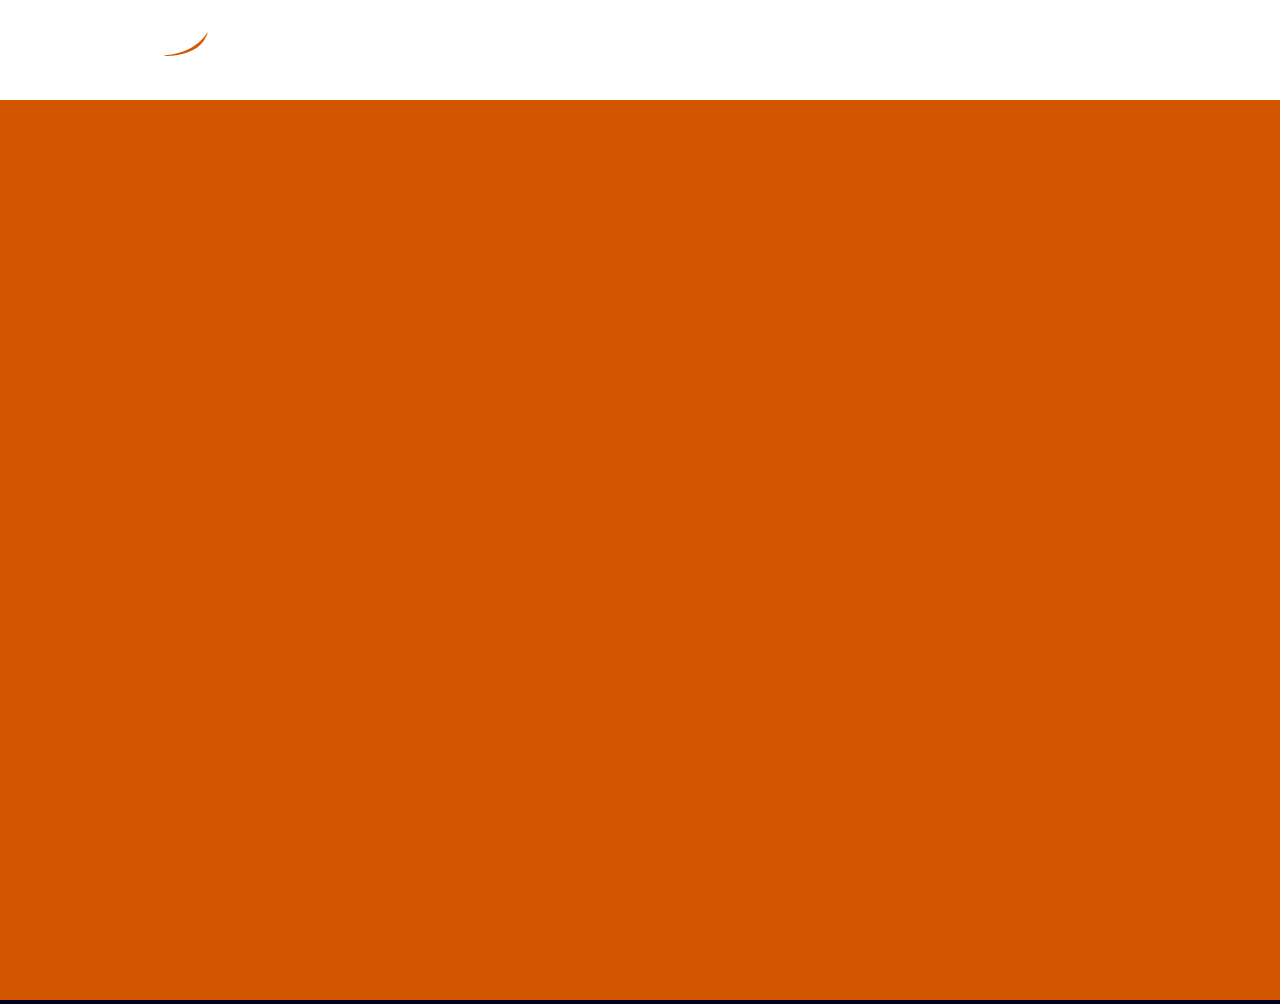
<file: sobre.html>
<!doctype html>
<html lang="en">
<head>
    <meta charset="utf-8">
    <meta name="keywords" content="">
    <meta name="description" content="">
    <meta name="viewport" content="width=device-width, initial-scale=1.0">
    <link rel="shortcut icon" type="image/png" href="favicon.png">
    <link rel="stylesheet" href="venobox/venobox.css" type="text/css" media="screen" />
	<link rel="stylesheet" type="text/css" href="./css/bootstrap.min.css">
	<link rel="stylesheet" type="text/css" href="style.css">
	<link rel="stylesheet" type="text/css" href="./css/animate.min.css">
	<link rel="stylesheet" type="text/css" href="./css/font-awesome.min.css">
	<link rel="stylesheet" type="text/css" href="./css/feather.min.css">
	<link rel="stylesheet" type="text/css" href="./css/et-line.min.css">
	<link rel="stylesheet" href="https://cdnjs.cloudflare.com/ajax/libs/font-awesome/4.7.0/css/font-awesome.min.css">
	<link href='https://fonts.googleapis.com/css?family=Montserrat&amp;subset=latin,latin-ext' rel='stylesheet' type='text/css'>
	<link href='https://fonts.googleapis.com/css?family=Muli&amp;subset=latin,latin-ext' rel='stylesheet' type='text/css'>
	
<style>
.fa {
  padding: 10px;
  font-size: 20px;
  text-align: center;
  text-decoration: none;
  margin: 5px 2px;
  border-radius: 50%;
  opacity: 0.2;
  color: #000023;
}

.fa:hover {
	opacity: 1;
    color: #000023;
}
</style>
	
    <title>João Passos - Motion Designer</title>
</head>


<body>
    <!-- Preloader
  –––––––––––––––––––––––––––––––––––––––––––––––––– -->
    <div id="preloader">
        <div id="status"></div>
    </div>
    <!-- end : preloader -->
<!-- Main container -->
<div class="page-container">
    
<!-- polydom-0 -->
<div class="polydom bgc-white l-polydom sticky-nav" id="polydom-0">
	<div class="container polydom-sm">
		<nav class="navbar row mini-nav">
			<div class="navbar-header">
				<a class="navbar-brand" href="index.html"><img alt="" title="" src="img/logo.png" height="50" width="50" class="lazyload" /> JOÃO PASSOS</a>
				<button id="nav-toggle" type="button" class="ui-navbar-toggle navbar-toggle menu-icon-thin-bars" data-toggle="collapse" data-target=".navbar-1">
					<span class="sr-only">Toggle navigation</span><span class="icon-bar"></span><span class="icon-bar"></span><span class="icon-bar"></span>
				</button>
			</div>
			<div class="collapse navbar-collapse navbar-1 nav-special sidebar-nav">
				<ul class="site-navigation nav navbar-nav ">
					<li>
						<a href="index.html"><img alt="" title="" class="nav-logo" src="img/logo.png"></a>
					</li>
					<li>
						<div class="dropdown">
							<a href="index.html" >Portfolio</a>
						</div>
					</li>
					<li>
						<a href="sobre.html">Sobre mim</a>
					</li>
					<li>
						<a href="mailto:contato@jvspassos.design">Contato</a>
					</li>
				</ul>
			</div>
		</nav>
	</div>
</div>
<!-- polydom-0 END -->

<!-- polydom-28 -->
<div class="polydom bgc-white l-polydom" id="polydom-28">
	<div class="container polydom-xl">
		<div class="row pulse animated">
			<div class="col-sm-3">
				<img alt="" title="" class="nav-logo" src="img/team/joao-passos.png">
			</div>
			<div class="col-sm-9">
				<h1 class="mg-md  tc-black">
					Um pouco sobre mim:
				</h1>
				<br>
				<p>
					Motion Designer natural de Vitória/ES com formação técnica em Rádio e Televisão e Multimídia. <br><br> Profissional desde 2017, sempre tive a edição de vídeo como hobby, após anos resolvi buscar formação profissional, e assim, aumentar meu leque de habilidades. <br><br> Hoje em dia experienciado em Adobe After Effects, Cinema 4D e Blender, trabalho primariamente com produção de pacotes gráficos para programas de televisão de abrangência estadual e nacional. Também produzo comerciais veículados em redes sociais, rádio e televisão. <br><br>
				</p>
				<a href="mailto:jvspassos@gmail.com" class="fa fa-google"></a>
				<a href="https://www.linkedin.com/in/jvspassos/" class="fa fa-linkedin"></a>
				<a href="https://www.instagram.com/jvspassos_/" class="fa fa-instagram"></a>
				<a href="https://vimeo.com/jvspassos" class="fa fa-vimeo"></a>
			</div>
		</div>
	</div>
</div>
<!-- polydom-28 END -->

<!-- ScrollToTop Button -->
<a class="polydom-button btn btn-d scrollToTop" onclick="scrollToTarget('1')"><span class="fa fa-chevron-up"></span></a>
<!-- ScrollToTop Button END-->


<!-- Footer - polydom-68 -->
<div class="polydom none bgc-black d-polydom" id="polydom-68">
	<div class="container polydom-lg">
		<div class="row">
			<div class="col-sm-10">
				<div class="footer-logo-wrap"><a href="index.html"><img alt="" title="" src="img/lazyload-ph.png" data-src="img/logo-foot.png" class="img-responsive lazyload footer-logo" height="136" width="314" /></a></div>
				</p>
			</div>
			<div class="col-sm-2">
				<h3 class="mg-md polydom-mob-center-text  text-right">
					<a href="index.html">Portfolio</a><br>
				</h3>
				<h3 class="mg-md polydom-mob-center-text  text-right">
					<a href="sobre.html">Sobre mim</a><br>
				</h3>
				<h3 class="mg-md polydom-mob-center-text  text-right">
					<a href="mailto:contato@jvspassos.design">e-mail</a><br>
				</h3>
				<h3 class="mg-md polydom-mob-center-text  text-right">
					<a href="https://www.linkedin.com/in/jvspassos/">LinkedIn</a><br>
				</h3>
			</div>
		</div>
	</div>
</div>
<!-- Footer - polydom-68 END -->

</div>
<!-- Main container END --> 

    
	<script src="./js/jquery-2.1.0.min.js"></script>
	<script src="./js/bootstrap.min.js"></script>
	<script src="./js/common.js"></script>
	<script src="./js/jquery.touchSwipe.min.js" defer></script>
	<script src="./js/lazysizes.min.js" defer></script>
	<script src="./js/main.js"></script>
</body>
</html>
</file>
<file: venobox/venobox.css>
/* ------ venobox.css --------*/
.vbox-overlay *, .vbox-overlay *:before, .vbox-overlay *:after{
    -webkit-backface-visibility: hidden;
    -webkit-box-sizing:border-box;
    -moz-box-sizing:border-box;
    box-sizing:border-box;
}
.vbox-overlay * { 
    -webkit-backface-visibility: visible;
    backface-visibility: visible;
}
.vbox-overlay{
    display: -webkit-flex;
    display: flex;
    -webkit-flex-direction: column;
    flex-direction: column;
    -webkit-justify-content: center;
    justify-content: center;
    -webkit-align-items: center;
    align-items: center;
    position: fixed;
    left: 0;
    top: 0;
    bottom: 0;
    right: 0;
    z-index: 999999;
}

/* ----- navigation ----- */
.vbox-title{
    width: 100%;
    height: 40px;
    float: left;
    text-align: center;
    line-height: 28px;
    font-size: 12px;
    padding: 6px 50px;
    overflow: hidden;
    position: fixed;
    display: none;
    left: 0;
    z-index: 89;
}
.vbox-close{
    cursor: pointer;
    position: fixed;
    top: 20px;
    right: 30px;
    width: 50px;
    height: 80px;
    padding: 6px;
    display: block;
    background-position:10px center;
    overflow: hidden;
    font-size: 50px;
    line-height: 1;
    text-align: center;
    z-index: 99;
}
.vbox-left{
    cursor: pointer;
    position: fixed;
    left: 0;
    height: 40px;
    overflow: hidden;
    line-height: 28px;
    font-size: 12px;
    z-index: 99;
    display: flex;
    align-items:center;
}
.vbox-num{
    display: inline-block;
    margin: 6px 0 6px 15px;
}
/* ----- Social share ----- */
.vbox-share{
    line-height: 28px;
    font-size: 12px;
    overflow: hidden;
    position: fixed;
    left: 0;
    z-index: 98;
    display: flex;
    align-items:center;
    justify-content: center;
    width: 100%;
    text-align: center;
}
.vbox-share svg{
    max-height: 28px;
    width: 28px;
    z-index: 10;
    margin-left: 12px;
    margin-top: 6px;
    margin-bottom: 6px;
    vertical-align: middle;
}


/* ----- navigation ARROWS ----- */
.vbox-next, .vbox-prev{
    position: fixed;
    top: 50%;
    margin-top: -15px;
    overflow: hidden;
    cursor: pointer;
    display: block;
    width: 45px;
    height: 45px;
    z-index: 99;
}
.vbox-next span, .vbox-prev span{
    position: relative;
    width: 20px;
    height: 20px;
    border: 2px solid transparent;
    border-top-color: #B6B6B6;
    border-right-color: #B6B6B6;
    text-indent: -100px;
    position: absolute;
    top: 8px;
    display: block;
}
.vbox-prev{
    left: 15px;
}
.vbox-next{
    right: 15px;
}
.vbox-prev span{
    left: 10px;
    -ms-transform: rotate(-135deg);
    -webkit-transform: rotate(-135deg);
    transform: rotate(-135deg);
}
.vbox-next span{
    -ms-transform: rotate(45deg);
    -webkit-transform: rotate(45deg);
    transform: rotate(45deg);
    right: 10px;
}
/* ------- inline window ------ */
.vbox-inline{
    width: 420px;
    height: 315px;
    height: 70vh;
    padding: 10px;
    background: #fff;
    margin: 0 auto;
    overflow: auto;
    text-align: left;
}
/* ------- Video & iFrames window ------ */
.venoframe{
    max-width: 100%;
    width: 100%;
    border: none;
    width: 100%;
    height: 260px;
    height: 70vh;
}
.venoframe.vbvid{
    height: 260px;
}
@media (min-width: 768px) {
    .venoframe, .vbox-inline{
        width: 90%;
        height: 360px;
        height: 70vh;
    }
    .venoframe.vbvid{
        width: 640px;
        height: 360px;
    }
}
@media (min-width: 992px) {
    .venoframe, .vbox-inline{
        max-width: 1200px;
        width: 80%;
        height: 540px;
        height: 70vh;
    }
    .venoframe.vbvid{
        width: 960px;
        height: 540px;
    }
}
/* 
Please do NOT edit this part! 
or at least read this note: http://i.imgur.com/7C0ws9e.gif
*/
.vbox-open{
    overflow: hidden;
}
.vbox-container{
    position: absolute;
    left: 0;
    right: 0;
    top: 0;
    bottom: 0;
    overflow-x: hidden;
    overflow-y: scroll;
    overflow-scrolling: touch;
    -webkit-overflow-scrolling: touch;
    z-index: 20;
    max-height: 100%;

}

.vbox-content{
    text-align: center;
    float: left;
    width: 100%;
    position: relative;
    overflow: hidden;
    padding: 20px 4%;
}
.vbox-container img{
    max-width: 100%;
    height: auto;
}
.vbox-figlio{
    box-shadow: 0 0 12px rgba(0,0,0,0.19), 0 6px 6px rgba(0,0,0,0.23);
    max-width: 100%;
    text-align: initial;
}
img.vbox-figlio{
    -webkit-user-select: none;
-khtml-user-select: none;
-moz-user-select: none;
-o-user-select: none;
user-select: none;
}
.vbox-content.swipe-left{
    margin-left: -200px !important;
}
.vbox-content.swipe-right{
    margin-left: 200px !important;
}
.vbox-animated{
    webkit-transition: margin 300ms ease-out;
    transition: margin 300ms ease-out;
}

/* ---------- preloader ----------
 * SPINKIT 
 * http://tobiasahlin.com/spinkit/
-------------------------------- */
.sk-double-bounce,.sk-rotating-plane{width:40px;height:40px;margin:40px auto}.sk-rotating-plane{background-color:#333;-webkit-animation:sk-rotatePlane 1.2s infinite ease-in-out;animation:sk-rotatePlane 1.2s infinite ease-in-out}@-webkit-keyframes sk-rotatePlane{0%{-webkit-transform:perspective(120px) rotateX(0) rotateY(0);transform:perspective(120px) rotateX(0) rotateY(0)}50%{-webkit-transform:perspective(120px) rotateX(-180.1deg) rotateY(0);transform:perspective(120px) rotateX(-180.1deg) rotateY(0)}100%{-webkit-transform:perspective(120px) rotateX(-180deg) rotateY(-179.9deg);transform:perspective(120px) rotateX(-180deg) rotateY(-179.9deg)}}@keyframes sk-rotatePlane{0%{-webkit-transform:perspective(120px) rotateX(0) rotateY(0);transform:perspective(120px) rotateX(0) rotateY(0)}50%{-webkit-transform:perspective(120px) rotateX(-180.1deg) rotateY(0);transform:perspective(120px) rotateX(-180.1deg) rotateY(0)}100%{-webkit-transform:perspective(120px) rotateX(-180deg) rotateY(-179.9deg);transform:perspective(120px) rotateX(-180deg) rotateY(-179.9deg)}}.sk-double-bounce{position:relative}.sk-double-bounce .sk-child{width:100%;height:100%;border-radius:50%;background-color:#333;opacity:.6;position:absolute;top:0;left:0;-webkit-animation:sk-doubleBounce 2s infinite ease-in-out;animation:sk-doubleBounce 2s infinite ease-in-out}.sk-chasing-dots .sk-child,.sk-spinner-pulse,.sk-three-bounce .sk-child{background-color:#333;border-radius:100%}.sk-double-bounce .sk-double-bounce2{-webkit-animation-delay:-1s;animation-delay:-1s}@-webkit-keyframes sk-doubleBounce{0%,100%{-webkit-transform:scale(0);transform:scale(0)}50%{-webkit-transform:scale(1);transform:scale(1)}}@keyframes sk-doubleBounce{0%,100%{-webkit-transform:scale(0);transform:scale(0)}50%{-webkit-transform:scale(1);transform:scale(1)}}.sk-wave{margin:40px auto;width:50px;height:40px;text-align:center;font-size:10px}.sk-wave .sk-rect{background-color:#333;height:100%;width:6px;display:inline-block;-webkit-animation:sk-waveStretchDelay 1.2s infinite ease-in-out;animation:sk-waveStretchDelay 1.2s infinite ease-in-out}.sk-wave .sk-rect1{-webkit-animation-delay:-1.2s;animation-delay:-1.2s}.sk-wave .sk-rect2{-webkit-animation-delay:-1.1s;animation-delay:-1.1s}.sk-wave .sk-rect3{-webkit-animation-delay:-1s;animation-delay:-1s}.sk-wave .sk-rect4{-webkit-animation-delay:-.9s;animation-delay:-.9s}.sk-wave .sk-rect5{-webkit-animation-delay:-.8s;animation-delay:-.8s}@-webkit-keyframes sk-waveStretchDelay{0%,100%,40%{-webkit-transform:scaleY(.4);transform:scaleY(.4)}20%{-webkit-transform:scaleY(1);transform:scaleY(1)}}@keyframes sk-waveStretchDelay{0%,100%,40%{-webkit-transform:scaleY(.4);transform:scaleY(.4)}20%{-webkit-transform:scaleY(1);transform:scaleY(1)}}.sk-wandering-cubes{margin:40px auto;width:40px;height:40px;position:relative}.sk-wandering-cubes .sk-cube{background-color:#333;width:10px;height:10px;position:absolute;top:0;left:0;-webkit-animation:sk-wanderingCube 1.8s ease-in-out -1.8s infinite both;animation:sk-wanderingCube 1.8s ease-in-out -1.8s infinite both}.sk-chasing-dots,.sk-spinner-pulse{width:40px;height:40px;margin:40px auto}.sk-wandering-cubes .sk-cube2{-webkit-animation-delay:-.9s;animation-delay:-.9s}@-webkit-keyframes sk-wanderingCube{0%{-webkit-transform:rotate(0);transform:rotate(0)}25%{-webkit-transform:translateX(30px) rotate(-90deg) scale(.5);transform:translateX(30px) rotate(-90deg) scale(.5)}50%{-webkit-transform:translateX(30px) translateY(30px) rotate(-179deg);transform:translateX(30px) translateY(30px) rotate(-179deg)}50.1%{-webkit-transform:translateX(30px) translateY(30px) rotate(-180deg);transform:translateX(30px) translateY(30px) rotate(-180deg)}75%{-webkit-transform:translateX(0) translateY(30px) rotate(-270deg) scale(.5);transform:translateX(0) translateY(30px) rotate(-270deg) scale(.5)}100%{-webkit-transform:rotate(-360deg);transform:rotate(-360deg)}}@keyframes sk-wanderingCube{0%{-webkit-transform:rotate(0);transform:rotate(0)}25%{-webkit-transform:translateX(30px) rotate(-90deg) scale(.5);transform:translateX(30px) rotate(-90deg) scale(.5)}50%{-webkit-transform:translateX(30px) translateY(30px) rotate(-179deg);transform:translateX(30px) translateY(30px) rotate(-179deg)}50.1%{-webkit-transform:translateX(30px) translateY(30px) rotate(-180deg);transform:translateX(30px) translateY(30px) rotate(-180deg)}75%{-webkit-transform:translateX(0) translateY(30px) rotate(-270deg) scale(.5);transform:translateX(0) translateY(30px) rotate(-270deg) scale(.5)}100%{-webkit-transform:rotate(-360deg);transform:rotate(-360deg)}}.sk-spinner-pulse{-webkit-animation:sk-pulseScaleOut 1s infinite ease-in-out;animation:sk-pulseScaleOut 1s infinite ease-in-out}@-webkit-keyframes sk-pulseScaleOut{0%{-webkit-transform:scale(0);transform:scale(0)}100%{-webkit-transform:scale(1);transform:scale(1);opacity:0}}@keyframes sk-pulseScaleOut{0%{-webkit-transform:scale(0);transform:scale(0)}100%{-webkit-transform:scale(1);transform:scale(1);opacity:0}}.sk-chasing-dots{position:relative;text-align:center;-webkit-animation:sk-chasingDotsRotate 2s infinite linear;animation:sk-chasingDotsRotate 2s infinite linear}.sk-chasing-dots .sk-child{width:60%;height:60%;display:inline-block;position:absolute;top:0;-webkit-animation:sk-chasingDotsBounce 2s infinite ease-in-out;animation:sk-chasingDotsBounce 2s infinite ease-in-out}.sk-chasing-dots .sk-dot2{top:auto;bottom:0;-webkit-animation-delay:-1s;animation-delay:-1s}@-webkit-keyframes sk-chasingDotsRotate{100%{-webkit-transform:rotate(360deg);transform:rotate(360deg)}}@keyframes sk-chasingDotsRotate{100%{-webkit-transform:rotate(360deg);transform:rotate(360deg)}}@-webkit-keyframes sk-chasingDotsBounce{0%,100%{-webkit-transform:scale(0);transform:scale(0)}50%{-webkit-transform:scale(1);transform:scale(1)}}@keyframes sk-chasingDotsBounce{0%,100%{-webkit-transform:scale(0);transform:scale(0)}50%{-webkit-transform:scale(1);transform:scale(1)}}.sk-three-bounce{margin:40px auto;width:80px;text-align:center}.sk-three-bounce .sk-child{width:20px;height:20px;display:inline-block;-webkit-animation:sk-three-bounce 1.4s ease-in-out 0s infinite both;animation:sk-three-bounce 1.4s ease-in-out 0s infinite both}.sk-circle .sk-child:before,.sk-fading-circle .sk-circle:before{display:block;border-radius:100%;content:'';background-color:#333}.sk-three-bounce .sk-bounce1{-webkit-animation-delay:-.32s;animation-delay:-.32s}.sk-three-bounce .sk-bounce2{-webkit-animation-delay:-.16s;animation-delay:-.16s}@-webkit-keyframes sk-three-bounce{0%,100%,80%{-webkit-transform:scale(0);transform:scale(0)}40%{-webkit-transform:scale(1);transform:scale(1)}}@keyframes sk-three-bounce{0%,100%,80%{-webkit-transform:scale(0);transform:scale(0)}40%{-webkit-transform:scale(1);transform:scale(1)}}.sk-circle{margin:40px auto;width:40px;height:40px;position:relative}.sk-circle .sk-child{width:100%;height:100%;position:absolute;left:0;top:0}.sk-circle .sk-child:before{margin:0 auto;width:15%;height:15%;-webkit-animation:sk-circleBounceDelay 1.2s infinite ease-in-out both;animation:sk-circleBounceDelay 1.2s infinite ease-in-out both}.sk-circle .sk-circle2{-webkit-transform:rotate(30deg);-ms-transform:rotate(30deg);transform:rotate(30deg)}.sk-circle .sk-circle3{-webkit-transform:rotate(60deg);-ms-transform:rotate(60deg);transform:rotate(60deg)}.sk-circle .sk-circle4{-webkit-transform:rotate(90deg);-ms-transform:rotate(90deg);transform:rotate(90deg)}.sk-circle .sk-circle5{-webkit-transform:rotate(120deg);-ms-transform:rotate(120deg);transform:rotate(120deg)}.sk-circle .sk-circle6{-webkit-transform:rotate(150deg);-ms-transform:rotate(150deg);transform:rotate(150deg)}.sk-circle .sk-circle7{-webkit-transform:rotate(180deg);-ms-transform:rotate(180deg);transform:rotate(180deg)}.sk-circle .sk-circle8{-webkit-transform:rotate(210deg);-ms-transform:rotate(210deg);transform:rotate(210deg)}.sk-circle .sk-circle9{-webkit-transform:rotate(240deg);-ms-transform:rotate(240deg);transform:rotate(240deg)}.sk-circle .sk-circle10{-webkit-transform:rotate(270deg);-ms-transform:rotate(270deg);transform:rotate(270deg)}.sk-circle .sk-circle11{-webkit-transform:rotate(300deg);-ms-transform:rotate(300deg);transform:rotate(300deg)}.sk-circle .sk-circle12{-webkit-transform:rotate(330deg);-ms-transform:rotate(330deg);transform:rotate(330deg)}.sk-circle .sk-circle2:before{-webkit-animation-delay:-1.1s;animation-delay:-1.1s}.sk-circle .sk-circle3:before{-webkit-animation-delay:-1s;animation-delay:-1s}.sk-circle .sk-circle4:before{-webkit-animation-delay:-.9s;animation-delay:-.9s}.sk-circle .sk-circle5:before{-webkit-animation-delay:-.8s;animation-delay:-.8s}.sk-circle .sk-circle6:before{-webkit-animation-delay:-.7s;animation-delay:-.7s}.sk-circle .sk-circle7:before{-webkit-animation-delay:-.6s;animation-delay:-.6s}.sk-circle .sk-circle8:before{-webkit-animation-delay:-.5s;animation-delay:-.5s}.sk-circle .sk-circle9:before{-webkit-animation-delay:-.4s;animation-delay:-.4s}.sk-circle .sk-circle10:before{-webkit-animation-delay:-.3s;animation-delay:-.3s}.sk-circle .sk-circle11:before{-webkit-animation-delay:-.2s;animation-delay:-.2s}.sk-circle .sk-circle12:before{-webkit-animation-delay:-.1s;animation-delay:-.1s}@-webkit-keyframes sk-circleBounceDelay{0%,100%,80%{-webkit-transform:scale(0);transform:scale(0)}40%{-webkit-transform:scale(1);transform:scale(1)}}@keyframes sk-circleBounceDelay{0%,100%,80%{-webkit-transform:scale(0);transform:scale(0)}40%{-webkit-transform:scale(1);transform:scale(1)}}.sk-cube-grid{width:40px;height:40px;margin:40px auto}.sk-cube-grid .sk-cube{width:33.33%;height:33.33%;background-color:#333;float:left;-webkit-animation:sk-cubeGridScaleDelay 1.3s infinite ease-in-out;animation:sk-cubeGridScaleDelay 1.3s infinite ease-in-out}.sk-cube-grid .sk-cube1{-webkit-animation-delay:.2s;animation-delay:.2s}.sk-cube-grid .sk-cube2{-webkit-animation-delay:.3s;animation-delay:.3s}.sk-cube-grid .sk-cube3{-webkit-animation-delay:.4s;animation-delay:.4s}.sk-cube-grid .sk-cube4{-webkit-animation-delay:.1s;animation-delay:.1s}.sk-cube-grid .sk-cube5{-webkit-animation-delay:.2s;animation-delay:.2s}.sk-cube-grid .sk-cube6{-webkit-animation-delay:.3s;animation-delay:.3s}.sk-cube-grid .sk-cube7{-webkit-animation-delay:0ms;animation-delay:0ms}.sk-cube-grid .sk-cube8{-webkit-animation-delay:.1s;animation-delay:.1s}.sk-cube-grid .sk-cube9{-webkit-animation-delay:.2s;animation-delay:.2s}@-webkit-keyframes sk-cubeGridScaleDelay{0%,100%,70%{-webkit-transform:scale3D(1,1,1);transform:scale3D(1,1,1)}35%{-webkit-transform:scale3D(0,0,1);transform:scale3D(0,0,1)}}@keyframes sk-cubeGridScaleDelay{0%,100%,70%{-webkit-transform:scale3D(1,1,1);transform:scale3D(1,1,1)}35%{-webkit-transform:scale3D(0,0,1);transform:scale3D(0,0,1)}}.sk-fading-circle{margin:40px auto;width:40px;height:40px;position:relative}.sk-fading-circle .sk-circle{width:100%;height:100%;position:absolute;left:0;top:0}.sk-fading-circle .sk-circle:before{margin:0 auto;width:15%;height:15%;-webkit-animation:sk-circleFadeDelay 1.2s infinite ease-in-out both;animation:sk-circleFadeDelay 1.2s infinite ease-in-out both}.sk-fading-circle .sk-circle2{-webkit-transform:rotate(30deg);-ms-transform:rotate(30deg);transform:rotate(30deg)}.sk-fading-circle .sk-circle3{-webkit-transform:rotate(60deg);-ms-transform:rotate(60deg);transform:rotate(60deg)}.sk-fading-circle .sk-circle4{-webkit-transform:rotate(90deg);-ms-transform:rotate(90deg);transform:rotate(90deg)}.sk-fading-circle .sk-circle5{-webkit-transform:rotate(120deg);-ms-transform:rotate(120deg);transform:rotate(120deg)}.sk-fading-circle .sk-circle6{-webkit-transform:rotate(150deg);-ms-transform:rotate(150deg);transform:rotate(150deg)}.sk-fading-circle .sk-circle7{-webkit-transform:rotate(180deg);-ms-transform:rotate(180deg);transform:rotate(180deg)}.sk-fading-circle .sk-circle8{-webkit-transform:rotate(210deg);-ms-transform:rotate(210deg);transform:rotate(210deg)}.sk-fading-circle .sk-circle9{-webkit-transform:rotate(240deg);-ms-transform:rotate(240deg);transform:rotate(240deg)}.sk-fading-circle .sk-circle10{-webkit-transform:rotate(270deg);-ms-transform:rotate(270deg);transform:rotate(270deg)}.sk-fading-circle .sk-circle11{-webkit-transform:rotate(300deg);-ms-transform:rotate(300deg);transform:rotate(300deg)}.sk-fading-circle .sk-circle12{-webkit-transform:rotate(330deg);-ms-transform:rotate(330deg);transform:rotate(330deg)}.sk-fading-circle .sk-circle2:before{-webkit-animation-delay:-1.1s;animation-delay:-1.1s}.sk-fading-circle .sk-circle3:before{-webkit-animation-delay:-1s;animation-delay:-1s}.sk-fading-circle .sk-circle4:before{-webkit-animation-delay:-.9s;animation-delay:-.9s}.sk-fading-circle .sk-circle5:before{-webkit-animation-delay:-.8s;animation-delay:-.8s}.sk-fading-circle .sk-circle6:before{-webkit-animation-delay:-.7s;animation-delay:-.7s}.sk-fading-circle .sk-circle7:before{-webkit-animation-delay:-.6s;animation-delay:-.6s}.sk-fading-circle .sk-circle8:before{-webkit-animation-delay:-.5s;animation-delay:-.5s}.sk-fading-circle .sk-circle9:before{-webkit-animation-delay:-.4s;animation-delay:-.4s}.sk-fading-circle .sk-circle10:before{-webkit-animation-delay:-.3s;animation-delay:-.3s}.sk-fading-circle .sk-circle11:before{-webkit-animation-delay:-.2s;animation-delay:-.2s}.sk-fading-circle .sk-circle12:before{-webkit-animation-delay:-.1s;animation-delay:-.1s}@-webkit-keyframes sk-circleFadeDelay{0%,100%,39%{opacity:0}40%{opacity:1}}@keyframes sk-circleFadeDelay{0%,100%,39%{opacity:0}40%{opacity:1}}.sk-folding-cube{margin:40px auto;width:40px;height:40px;position:relative;-webkit-transform:rotateZ(45deg);transform:rotateZ(45deg)}.sk-folding-cube .sk-cube{float:left;width:50%;height:50%;position:relative;-webkit-transform:scale(1.1);-ms-transform:scale(1.1);transform:scale(1.1)}.sk-folding-cube .sk-cube:before{content:'';position:absolute;top:0;left:0;width:100%;height:100%;background-color:#333;-webkit-animation:sk-foldCubeAngle 2.4s infinite linear both;animation:sk-foldCubeAngle 2.4s infinite linear both;-webkit-transform-origin:100% 100%;-ms-transform-origin:100% 100%;transform-origin:100% 100%}.sk-folding-cube .sk-cube2{-webkit-transform:scale(1.1) rotateZ(90deg);transform:scale(1.1) rotateZ(90deg)}.sk-folding-cube .sk-cube3{-webkit-transform:scale(1.1) rotateZ(180deg);transform:scale(1.1) rotateZ(180deg)}.sk-folding-cube .sk-cube4{-webkit-transform:scale(1.1) rotateZ(270deg);transform:scale(1.1) rotateZ(270deg)}.sk-folding-cube .sk-cube2:before{-webkit-animation-delay:.3s;animation-delay:.3s}.sk-folding-cube .sk-cube3:before{-webkit-animation-delay:.6s;animation-delay:.6s}.sk-folding-cube .sk-cube4:before{-webkit-animation-delay:.9s;animation-delay:.9s}@-webkit-keyframes sk-foldCubeAngle{0%,10%{-webkit-transform:perspective(140px) rotateX(-180deg);transform:perspective(140px) rotateX(-180deg);opacity:0}25%,75%{-webkit-transform:perspective(140px) rotateX(0);transform:perspective(140px) rotateX(0);opacity:1}100%,90%{-webkit-transform:perspective(140px) rotateY(180deg);transform:perspective(140px) rotateY(180deg);opacity:0}}@keyframes sk-foldCubeAngle{0%,10%{-webkit-transform:perspective(140px) rotateX(-180deg);transform:perspective(140px) rotateX(-180deg);opacity:0}25%,75%{-webkit-transform:perspective(140px) rotateX(0);transform:perspective(140px) rotateX(0);opacity:1}100%,90%{-webkit-transform:perspective(140px) rotateY(180deg);transform:perspective(140px) rotateY(180deg);opacity:0}}
</file>
<file: style.css>
/*-----------------------------------------------------------------------------------
	    MONO
	    ----
        Premium template by Designova 
        http://www.designova.net
        Powered by Polydoms IDE & Bootstrap Framework


	    TABLE OF CONTENTS
	    ----
        1. Common Styles
        2. Preloader
        3. Framework
        4. Navigation
        5. Components
        6. Colors
        7. Mobile Syles

-----------------------------------------------------------------------------------*/

/*-----------------------------------------------------------------------------------
	   
        1. Common Styles
         
-----------------------------------------------------------------------------------*/
body{
	margin:0;
	padding:0;
    background:#000023;
    overflow-x:hidden;
    -webkit-font-smoothing: antialiased;
    -moz-osx-font-smoothing: grayscale;
}
a{
	color: inherit;
}
a,button{transition: all .3s ease-in-out;outline: none!important;} /* Prevent ugly blue glow on chrome and safari */
a:hover{text-decoration: none; cursor:pointer;color: inherit;}

#page-loading-polydoms-notifaction{position: fixed;top: 0;bottom: 0;width: 100%;z-index:100000;background:#000023; url("img/pageload-spinner.gif") no-repeat center center;}

/*-----------------------------------------------------------------------------------
	
        2. Preloader

-----------------------------------------------------------------------------------*/

html.preloader-running, body.preloader-running {
    overflow: hidden;
}

html.preloader-running .sticky-sidebar {
    display: block;
}

div#preloader {
    background: none repeat scroll 0 0 #D45500;
    height: 100%;
    left: 0px;
    position: fixed;
    top: 100px;
    width: 100%;
    z-index: 99999;
}

div#preloader.fluidview {
    left: 0px;
}

#status {
    width: 300px;
    height: 300px;
    position: fixed;
    left: 50%;
    top: 50%;
    background-image: url(img/loader.gif);
    background-repeat: no-repeat;
    background-position: center;
    background-size: 300px 300px;
    margin: -100px 0 0 -100px;
}

/*-----------------------------------------------------------------------------------

        3. Framework

-----------------------------------------------------------------------------------*/


/* = polydoms
-------------------------------------------------------------- */

.polydom{
	width:100%;
	clear:both;
	background: 50% 50% no-repeat;
	padding:0 50px;
	-webkit-background-size: cover;
	-moz-background-size: cover;
	-o-background-size: cover;
	background-size: cover;
	position:relative;
}
.polydom .container{
	padding-left:0;
	padding-right:0;
}


/* Sizes */

.polydom-xxl{
	padding:200px 50px;
}
.polydom-xl{
	padding:150px 50px;
}
.polydom-lg{
	padding:50px 50px;
}
.polydom-sm{
	padding:20px 50px;
}

/* = Full Screen polydoms 
-------------------------------------------------------------- */

.polydom-fill-screen{
	padding-top:0;
	position: relative;
	height: inherit;
}
.polydom-fill-screen > .container{
	position:relative;
	top:50%;
	transform:translateY(-50%);
	-webkit-transform:translateY(-50%);
}
.polydom-fill-screen .fill-polydom-top-edge, .polydom-fill-screen .fill-polydom-bottom-edge{
	position: absolute;
	margin: 20px auto;
	left: 0;
	right: 0;
	z-index: 1;
	transform: none;
}
.polydom-fill-screen .fill-polydom-top-edge{
	top:0;
}
.polydom-fill-screen .fill-polydom-bottom-edge{
	top: initial;
	bottom: 20px;
}
.polydoms-hero-btn-dwn{
	width: 58px;
	height: 58px;
	display: block;
	margin:0 auto;
	line-height: 58px;
	padding: 0;
	border-radius: 50%;
	text-align: center;
	font-size: 18px;
	color: rgba(255,255,255,.8);
	background: rgba(0,0,0,.6);
	border:0;
}
.polydoms-hero-btn-dwn:hover{
	color: rgba(255,255,255,1);
}

/* = Full Width polydoms 
-------------------------------------------------------------- */

.full-width-polydom{
	padding-left:0;
	padding-right:0;
}
.full-width-polydom .container{
	width:100%;
	max-width:100%!important;
}
.full-width-polydom .carousel img{
	width:100%;
	height:auto;
}


/* Group Styles */

.polydom-group{
	display:flex;
}
.polydom-tile-2{
	width:50%;
}
.polydom-tile-3{
	width:33.33333333%;
}
.polydom-tile-4{
	width:25%;
}
.polydom-tile-2 .container, .polydom-tile-3 .container, .polydom-tile-4 .container{
	width:100%;
}


/* Background Effects */

.b-parallax{
	background-attachment:fixed;
}


/* Dark theme */

.d-polydom{
	margin-top: 40px;
	color:rgba(255,255,255,.7);
}
.d-polydom button:hover{
	color:rgba(255,255,255,.9);
}
.d-polydom .icon-round,.d-polydom .icon-square,.d-polydom .icon-rounded,.d-polydom .icon-semi-rounded-a,.d-polydom .icon-semi-rounded-b{
	border-color:rgba(255,255,255,.9);
}
.d-polydom .divider-h span{
	border-color:rgba(255,255,255,.2);
}
.d-polydom .a-btn,.d-polydom .navbar a,.d-polydom .navbar-brand, .d-polydom a .icon-sm, .d-polydom a .icon-md, .d-polydom a .icon-lg, .d-polydom a .icon-xl, .d-polydom h1 a, .d-polydom h2 a, .d-polydom h3 a, .d-polydom h4 a, .d-polydom h5 a, .d-polydom h6 a, .d-polydom p a{
	color:rgba(255,255,255,1);
}
.d-polydom .a-btn:hover,.d-polydom .navbar a:hover,.d-polydom .navbar-brand:hover,.d-polydom a:hover .icon-sm, .d-polydom a:hover .icon-md, .d-polydom a:hover .icon-lg, .d-polydom a:hover .icon-xl, .d-polydom h1 a:hover, .d-polydom h2 a:hover, .d-polydom h3 a:hover, .d-polydom h4 a:hover, .d-polydom h5 a:hover, .d-polydom h6 a:hover, .d-polydom p a:hover{
	color:rgba(212,85,0,1);
}
.d-polydom .navbar-toggle .icon-bar{
	background:rgba(255,255,255,1);
}
.d-polydom .btn-wire,.d-polydom .btn-wire:hover{
	color:rgba(255,255,255,1);
	border-color:rgba(255,255,255,1);
}
.d-polydom .panel{
	color:rgba(0,0,0,.5);
}
.d-polydom .panel button:hover{
	color:rgba(0,0,0,.7);
}
.d-polydom .panel icon{
	border-color:rgba(0,0,0,.7);
}
.d-polydom .panel .divider-h span{
	border-color:rgba(0,0,0,.1);
}
.d-polydom .panel .a-btn{
	color:rgba(0,0,0,.6);
}
.d-polydom .panel .a-btn:hover{
	color:rgba(0,0,0,1);
}
.d-polydom .panel .btn-wire, .d-polydom .panel .btn-wire:hover{
	color:rgba(0,0,0,.7);
	border-color:rgba(0,0,0,.3);
}


/* Light theme */

.d-polydom .panel,.l-polydom{
	color:#FFFFFF;
}
.d-polydom .panel button:hover,.l-polydom button:hover{
	color:rgba(0,0,0,.7);
}
.l-polydom .icon-round,.l-polydom .icon-square,.l-polydom .icon-rounded,.l-polydom .icon-semi-rounded-a,.l-polydom .icon-semi-rounded-b{
	border-color:rgba(0,0,0,.7);
}
.d-polydom .panel .divider-h span,.l-polydom .divider-h span{
	border-color:rgba(0,0,0,.1);
}
.d-polydom .panel .a-btn,.l-polydom .a-btn,.l-polydom .navbar a,.l-polydom .navbar-brand,.l-polydom a .icon-sm, .l-polydom a .icon-md, .l-polydom a .icon-lg, .l-polydom a .icon-xl, .l-polydom h1 a, .l-polydom h2 a, .l-polydom h3 a, .l-polydom h4 a, .l-polydom h5 a, .l-polydom h6 a, .l-polydom p a{
	color:#FFFFFF;
}
.d-polydom .panel .a-btn:hover,.l-polydom .a-btn:hover,.l-polydom .navbar a:hover, .l-polydom .navbar-brand:hover, .l-polydom a:hover .icon-sm, .l-polydom a:hover .icon-md, .l-polydom a:hover .icon-lg, .l-polydom a:hover .icon-xl, .l-polydom h1 a:hover, .l-polydom h2 a:hover, .l-polydom h3 a:hover, .l-polydom h4 a:hover, .l-polydom h5 a:hover, .l-polydom h6 a:hover, .l-polydom p a:hover{
	color:#D45500;
}
.l-polydom .navbar-toggle .icon-bar{
	color:rgba(0,0,0,.6);
}
.d-polydom .panel .btn-wire,.d-polydom .panel .btn-wire:hover,.l-polydom .btn-wire,.l-polydom .btn-wire:hover{
	color:rgba(0,0,0,.7);
	border-color:rgba(0,0,0,.3);
}

/* Row Margin Offsets */

.voffset{
	margin-top:30px;
}
.voffset-lg{
	margin-top:80px;
}

/* Column No Gutters */

.row-no-gutters{
	margin-right:0;
	margin-left:0;
	margin-top:10px;
	margin-bottom:10px;
}
.row.row-no-gutters > [class^="col-"],.row.row-no-gutters > [class*=" col-"] {
	padding-right: 0;
	padding-left: 0;
}

/* polydom text custom styling */

#polydom-0 .navbar-brand{
	font-size: 18px;
	line-height: 18px;
}
#polydom-1 h1{
	font-size: 96px;
	line-height: 112px;
}
#polydom-1 h2{
	font-weight: 400;
	font-family: Muli;
	font-size: 24px;
	line-height: 32px;
}
#polydom-5 h4{
	font-size: 16px;
	line-height: 25px;
}
#polydom-5 p{
	font-family: Muli;
	line-height: 22px;
}
#polydom-6 h6{
	font-family: Montserrat;
	font-size: 14px;
	line-height: 28px;
}
#polydom-7 h3{
	font-size: 18px;
}
#polydom-8 h1{
	font-size: 36px;
	line-height: 36px;
}
#polydom-8 h2{
	font-weight: 400;
	font-family: Muli;
	font-size: 20px;
	line-height: 27px;
}
#polydom-10 h5{
	font-size: 20px;
	line-height: 32px;
}
#polydom-10 h3{
	font-size: 16px;
}
#polydom-11 h2{
	font-size: 24px;
}
#polydom-12 h3{
	font-size: 20px;
}
#polydom-13 h3{
	font-size: 32px;
}
#polydom-14 h2{
	font-size: 24px;
}
#polydom-14 p{
	font-size: 16px;
}
#polydom-15 h1{
	font-size: 36px;
	line-height: 36px;
}
#polydom-15 h2{
	font-weight: 400;
	font-family: Muli;
	font-size: 20px;
	line-height: 27px;
}
#polydom-16 h6{
	font-weight:700;
	font-size: 16px;
	line-height: 16px;
}
#polydom-16 p{
	font-weight:300;
	font-size: 14px;
	line-height: 14px;
}
#polydom-16 h1{
	font-size: 16px;
	line-height: 16px;
}
#polydom-17 h3{
	font-size: 20px;
}
#polydom-18 h1{
	font-size: 36px;
	line-height: 36px;
}
#polydom-18 h2{
	font-weight: 400;
	font-family: Muli;
	font-size: 20px;
	line-height: 27px;
}
#polydom-19 h3{
	font-size: 20px;
}
#polydom-20 h3{
	font-size: 20px;
}
#polydom-22 h1{
	font-size: 36px;
	line-height: 36px;
}
#polydom-22 h2{
	font-weight: 400;
	font-family: Muli;
	font-size: 20px;
	line-height: 27px;
}
#polydom-24 h3{
	font-size: 14px;
}
#polydom-26 h1{
	font-size: 36px;
	line-height: 36px;
}
#polydom-26 h2{
	font-weight: 400;
	font-family: Muli;
	font-size: 20px;
	line-height: 27px;
}
#polydom-28 h5{
	font-size: 20px;
	line-height: 27px;
}
#polydom-28 h3{
	font-size: 16px;
}
#polydom-30 h4{
	font-size: 20px;
}
#polydom-31 h1{
	font-size: 36px;
	line-height: 36px;
}
#polydom-31 h2{
	font-weight: 400;
	font-family: Muli;
	font-size: 20px;
	line-height: 27px;
}
#polydom-32 h1{
	font-size: 124px;
	line-height: 124px;
}
#polydom-33 h3{
	font-size: 14px;
}
#polydom-39 h4{
	font-size: 16px;
	line-height: 25px;
}
#polydom-39 p{
	font-family: Muli;
	line-height: 22px;
}
#polydom-40 h6{
	font-family: Montserrat;
	font-size: 14px;
	line-height: 28px;
}
#polydom-41 h3{
	font-size: 18px;
}
#polydom-50 h3{
	font-size: 96px;
}
#polydom-51 h4{
	font-size: 16px;
	line-height: 25px;
}
#polydom-51 p{
	font-family: Muli;
	line-height: 22px;
}
#polydom-52 h6{
	font-family: Montserrat;
	font-size: 14px;
	line-height: 28px;
}
#polydom-53 h3{
	font-size: 18px;
}
#polydom-58 h3{
	font-size: 96px;
}
#polydom-58 h6{
	font-size: 32px;
	line-height: 48px;
}
#polydom-61 h3{
	font-size: 72px;
}
#polydom-61 h6{
	line-height: 48px;
	font-size: 24px;
}
#polydom-62 h4{
	font-size: 16px;
	line-height: 25px;
}
#polydom-62 p{
	font-family: Muli;
	line-height: 22px;
}
#polydom-63 h6{
	font-family: Montserrat;
	font-size: 14px;
	line-height: 28px;
}
#polydom-64 h3{
	font-size: 18px;
}
#polydom-68 h2{
	font-size: 12px;
	line-height: 12px;
}
#polydom-68 p{
	font-size: 10px;
	line-height: 10px;
}
#polydom-68 h3{
	font-size: 14px;
	line-height: 14px;
}
/*-----------------------------------------------------------------------------------

        4. Navigation

-----------------------------------------------------------------------------------*/

/* = NavBar
-------------------------------------------------------------- */

.navbar{
	margin-bottom: 0;
	z-index:1;
}
.navbar-brand{
	font-family: 'Montserrat', sans-serif;
	font-weight: 900;
	height:auto;
	padding:3px 15px;
	font-size:25px;
	line-height:44px;
}
.navbar-brand img{
	max-height: 200px;
	margin: 0 5px 0 0;
	display:inline;
}
.nav-center .navbar-brand img{
	margin:0;
}
.navbar .nav{
	padding-top: 2px;
	margin-right: -16px;
	float:right;
	z-index:1;
}
.nav > li{
	float:left;
	margin-top:4px;
	font-size:16px;
}
.navbar-nav .open .dropdown-menu > li > a{
	font-size: 12px;
}
.nav > li a:hover, .nav > li a:focus{
	background:transparent;
}
.navbar-toggle{
	margin: 5px 5px 5px 5px;
	border: 0px;
}
.navbar-toggle:hover{
	background:transparent!important;
}
.navbar-toggle .icon-bar{
	background-color: #ffffff;
	width: 26px;
}
 /* Inverted navbar */

.nav-invert .navbar .nav{
	float:left;
}
.nav-invert .navbar-header, .nav-invert .navbar-brand{
	float:right;
	position:relative;
	z-index:2;
}
@media (min-width: 768px){
	.site-navigation{
		position:absolute;
		top:50%;
		right:20px;
		transform:translate(0, -50%);
		-webkit-transform:translateY(-50%);
	}
	.nav > li .dropdown-menu a,.nav > li .dropdown-menu a:hover{
		color:#484848;
	}
	.nav-invert .site-navigation{
		left:0;
		right:0;
	}
	.nav-center{
		text-align:center;
	}
	.nav-center .navbar-header{
		width:100%;
	}
	.nav-center .navbar-header, .nav-center .navbar-brand, .nav-center .nav > li{
		float: none;
		display:inline-block;
	}
	.nav-center .site-navigation{
		position:relative;
		width:100%;
		margin-top:20px;
	}
.nav-center.mini-nav .navbar-toggle{
	float:none;
	margin: 10px auto 0;
	}
}
.nav > li > .dropdown{
	margin: 15px 0;
}
.nav > li > .dropdown a{
	background: none!important;
	display: block;
	padding: 2px 15px;
}

nav .caret{
	margin: 0 5px;
}
/* Dropdown Menus SubMenu */
	.dropdown-menu .dropdown-menu{
	top:-8px;
	left:100%;
}
.dropdown-menu .dropmenu-flow-right{
	top:100%;
	left:0;
	margin-left: -1px;
	border-top-left-radius: 0;
	border-top-right-radius: 0;
}
.dropdown-menu .dropdown span{
	border: 4px solid black;
	border-top-color:transparent;
	border-right-color:transparent;
	border-bottom-color:transparent;
	margin: 6px -5px 0 0!important;
	float: right;
}
/* = Sticky Nav
-------------------------------------------------------------- */

.sticky-nav.sticky{
	position:fixed;
	top:0;
	z-index:1000;
	box-shadow:0 1px 2px rgba(0,0,0,.3);
	 transition: all .2s ease-out;
}

/* Force Mini Menu */
.navbar-header{
	float: none;
}
.navbar-toggle{
	display: block;
}
 .navbar-collapse.collapse{
	display: none!important;
}
 .navbar-collapse.collapse.in{
	display: block!important;
}
 .site-navigation{
	transform:none!important;
}
.nav-invert .navbar-header{
	float: none;
	 width:100%;
}
.nav-invert .navbar-toggle{
	float:left;
}
/* Thin Bars Menu Icon */
.navbar-toggle.menu-icon-thin-bars .icon-bar{
	height: 1px;
	margin:6px 0;
}

/* Nav Special Classes */
.nav-special{
	overflow-y:scroll;
}
.nav-special .site-navigation{
	top:0;
	left:0;
	width:100%;
	position: relative!important;
	max-width: 100%!important;
	z-index: 1000;
}
.nav-special .nav > li{
	width:100%;
	background: none!important;
	border:0 !important;
	text-align: left !important;

}
.nav-special.collapsing{
	-webkit-transition: none;
	transition: none;
	height:100%!important;
	background: none!important;
}
.nav-special .navbar-nav .open .dropdown-menu{
	position: static;
	float: none;
	width: auto;
	margin-top: 0;
	background-color: transparent;
	-webkit-box-shadow: none;
	box-shadow: none;
	border: 0;
}
.polydomsapp-special-menu{
	position: absolute;
	z-index:10000;
}
.nav-special.fullscreen-nav .caret,.nav-special.fullscreen-nav .dropdown-menu .dropdown .caret{
	border-width: 8px;
}

/* Animate Menu Symbol */
.navbar-toggle{
	transition: all .1s linear;
}
.selected-nav{
	opacity: 0;
	transform: scale(0.3);
	transition: all .1s linear;
}


/* Special Menu Close Button */
.close-special-menu{
	position: fixed;
	display: block;
	width: 25px;
	height:25px;
	top:16px;
	right:30px;
	z-index: 10000;
}
.nav-invert .sidebar-nav .close-special-menu{
	left:260px;
}
.close-special-menu .close-icon{
	display: block;
	width:100%;
	height:1px;
	transform: rotate(45deg);
	margin-top:12px;
}
.close-special-menu .close-icon:after{
	content:"";
	display:inherit;
	width:inherit;
	height:inherit;
	background: inherit;
	transform: rotate(90deg);
}
.lock-scroll{
	overflow:hidden;
	transition: background .3s linear;
}
.nav-special::-webkit-scrollbar{
	-webkit-appearance: none;
	width:0;
	height:0;
}
.nav-special .dropdown-menu .dropdown .caret{
	border-top-color: rgba(255,255,255,.8);
	border-right-color: transparent;
	border-bottom-color: transparent;
	border-left-color: transparent;
	margin: 0 0 0 5px;
	float: none;
}

/* Nav Special Close Button */
.close-special-menu .close-icon{
	background:#000;
}
.polydomsapp-special-menu polydomsnav{
	background: #fff;
}

/* Side Bar Navigation */
.sidebar-nav{
	position: fixed;
	right: -300px;
	top: 0;
	bottom: 0;
	width: 300px;
	z-index: 1000;
	transition: all .2s linear;
	padding: 50px;
}
.sidebar-nav .nav-logo{
	position: relative;
	height: 50px;
}
.nav-invert .sidebar-nav{
	right: auto;
	left: -300px;
}
 .sidebar-nav .nav > li a{
	color:#000032;
}
 .sidebar-nav .nav > li a:hover{
	color:#D45500;
}
 .open.sidebar-nav{
	right: 0;
	transition: all .2s linear;
}
.nav-invert .open.sidebar-nav{
	left: 0;
	transition: all .2s linear;
}
/*-----------------------------------------------------------------------------------
	  
        5. Components

-----------------------------------------------------------------------------------*/

/* Content Tint */
.content-tint{
	z-index: -1;
	transition: background .2s linear;
}
.content-tint.on{
	display: block;
	position: fixed;
	right: 0;
	top: 0;
	bottom: 0;
	width: 100%;
	background: transparent;
	z-index: 1001;
	background:rgba(0,0,0,.4);
}
.content-tint.on:hover{
	background:rgba(0,0,0,.1);
}
,.navbar-toggle.menu-icon-thin-bars,.navbar-toggle.menu-icon-thick-bars{
	margin-top:12px!important;
}

/* = Bric adjustment margins
-------------------------------------------------------------- */

.mg-clear{
	margin:0;
}
.mg-sm{
	margin-top:10px;
	margin-bottom:5px;
}
.mg-md{
	margin-top:10px;
	margin-bottom:10px;
}
img.mg-sm,img.mg-md,img.mg-lg{
	margin-top: 20px;
}
img.mg-sm{
	margin-bottom:10px;
}
img.mg-md{
	margin-bottom:30px;
}
img.mg-lg{
	margin-bottom:50px;
}

/* = Buttons
-------------------------------------------------------------- */

.btn{
	margin: 0 5px 5px 0;
}
.btn.pull-right{
	margin: 0 0 5px 5px;
}
.btn-d,.btn-d:hover,.btn-d:focus{
	color:#FFF;
	background:rgba(0,0,0,.3);
}

/* Prevent ugly blue glow on chrome and safari */
button{
	outline: none!important;
}

.btn-sq{
	border-radius: 0px;
}
.btn-clean{
	border:1px solid rgba(0,0,0,.08);
	border-bottom-color:rgba(0,0,0,.1);
	text-shadow:0 1px 0 rgba(0,0,1,.1);
	box-shadow: 0 1px 3px rgba(0,0,1,.25), inset 0 1px 0 0 rgba(255,255,255,.15);
}
.dropdown a .caret{
	margin:0 0 0 5px}.btn-dropdown .dropdown-menu .dropdown{
	padding: 3px 20px;
}

/* = Icons
-------------------------------------------------------------- */
.icon-md{
	font-size:30px!important;
}
.icon-lg{
	font-size:60px!important;
}
.icon-xl{
	font-size:100px!important;
}
.icon-round{
	margin:0 auto;
	border:2px solid transparent;
	border-radius: 50%;
	padding: 32px 30px 26px 30px;
	min-width:80px;
}
.icon-round.icon-md,.icon-square.icon-md,.icon-rounded.icon-md{
	min-width: 92px;
}
.icon-round.icon-lg,.icon-square.icon-lg,.icon-rounded.icon-lg{
	min-width: 122px;
}
.icon-round.icon-xl,.icon-square.icon-xl,.icon-rounded.icon-xl{
	min-width: 162px;
}




.panel-sq, .panel-sq .panel-heading, .panel-sq .panel-footer{
	border-radius:0;
}
.panel-rd{
	border-radius:30px;
}
.panel-rd .panel-heading{
	border-radius:29px 29px 0 0;
}
.panel-rd .panel-footer{
	border-radius:0 0 29px 29px;
}


/* = Forms
-------------------------------------------------------------- */

.form-control{
	border-color:rgba(0,0,0,.1);
	box-shadow:none;
}

/* = Carousel
-------------------------------------------------------------- */

.carousel{
	display:inline-block;
	vertical-align:bottom;
}
.full-width-polydom .carousel{
	width:100%;
}
.carousel .item img{
	margin-right:auto;
	margin-left:auto;
}
.carousel-control span{
	position: absolute;
	top: 50%;
	z-index: 5;
	display: inline-block;
}
.carousel-control{
	color:#000!important;
	text-shadow: none;
}
.carousel-indicators li{
	margin: 0 4px;
}
.carousel-indicators .active{
	margin: 0 4px -1px;
}
.carousel-control.left span{
	margin-left:-15px;
}

.no-shadows .carousel-control.left, .no-shadows .carousel-control.right{
	background-image: none;
}


/* ScrollToTop button */

.scrollToTop{
	width:40px;
	height:40px;
	position:fixed;
	bottom:20px;
	right:20px;
	opacity: 0;
	z-index: 500;
	transition: all .3s ease-in-out;
}
.scrollToTop span{
	margin-top: 6px;
}
.showScrollTop{
	font-size: 14px;
	opacity: 1;
}
/* = Lightbox
-------------------------------------------------------------- */

a[data-lightbox]{
	position: relative;
	display: block;
	text-align: center;
}
a[data-lightbox]:hover::before{
	content:"+";
	font-family: "HelveticaNeue-Light", "Helvetica Neue Light", "Helvetica Neue", Helvetica, Arial;
	font-size:32px;
	width:50px;
	height:50px;
	margin-left:-25px;
	border-radius: 50%;
	background:#D45500;
	color:#000032;
	font-weight:100;
	z-index: 1;
	position: absolute;
	top: 50%;
	transform: translateY(-50%);
	-webkit-transform: translateY(-50%);
}
a[data-lightbox]:hover img{
	opacity: 0.6;
	-webkit-animation-fill-mode: none;
	animation-fill-mode:none;
}
#lightbox-modal{
	display: flex;
	align-items: center;
}
#lightbox-modal .modal-dialog{
	width:90%;
	max-width:900px;
	margin:0 auto 0;
}
#lightbox-modal .modal-dialog img{
	max-height:90vh;
	margin: 0 auto;
}
.lightbox-caption{
	padding: 20px;
	color: #FFF;
	background: rgba(0,0,0,.5);
	position: absolute;
	left: 15px;
	right: 15px;
	bottom: 5px;
}
.close-lightbox{
	display: none;
	font-size: 40px;
	position: absolute;
	top:8px;
	right:20px;
	z-index: 20;
}
.next-lightbox, .prev-lightbox{
	font-size:20px;
	color:rgba(255,255,255,.4);
	transition: all .2s ease-in-out;
	position: absolute;
	top:50%;
	z-index:1;
}
.next-lightbox{
	right:25px;
}
.prev-lightbox{
	left:25px;
}
.prev-lightbox:hover, .next-lightbox:hover{
	color:rgba(255,255,255,.9);
}

/* ============================ XX. FULLSCREEN VIDEO ================= */
#module-fullscreen-video{
    float: left;
    position: relative;
    z-index: 2;
}
.module-fullscreen-video {
    height: 100%;
    top: 0;
    width: 580px;
}
#fullscreen-video-holder
{
	position: relative;
    float: left;
    width: 100%;
    height: 100%;
    overflow:hidden;
	background-image:url(../assets/loaders/loader_circle.gif);
    background-repeat:no-repeat;
	background-position:center;	
}
#fullscreen-video iframe, #fullscreen-video object, #fullscreen-video #standalone_wrapper
{
    position: absolute;
    top: 0px;
    left: 0px; 
    width: 100%;
    height: 100%;  
}
#video-wrapper
{
	position: relative;
    float: left;
    width: 100%;
    height: 100%;
	/*-webkit-transform-style:preserve-3d;
	-webkit-transform:translateZ(0);*/
}
#standalone-wrapper,
#video-wrapper iframe,
#video-wrapper object,
#video-wrapper embed
{
	position: absolute;
    top: 0px;
    left: 0px; 
    width: 100%;
    height: 100%;
} 

/* Full Screen */
.fullscreen-lb{
	background:#000;
	border-radius: 0;
}
.fullscreen-lb .modal-body{
	padding:0;
}
.fullscreen-lb .lightbox-caption{
	left:0;
	right:0;
	bottom:-10px;
	text-align:center;
}
.fullscreen-modal{
	background:#000;
}
.fullscreen-modal .modal-dialog{
	width:100%!important;
	max-width:95%!important;
}

/* Modal Full Screen Close Button */
.close-full-screen-modal{
	position: fixed;
	display: block;
	width: 25px;
	height:25px;
	top:16px;
	right:10px;
	z-index: 10000;
}
.close-full-screen-modal .close-icon{
	display: block;
	width:100%;
	height:1px;
	background: #fff;
	-ms-transform: rotate(45deg);
	-webkit-transform: rotate(45deg);
	transform: rotate(45deg);
	margin-top:12px;
}
.close-full-screen-modal .close-icon{
	height:2px;
}
.close-full-screen-modal .close-icon:after{
	content:"";
	display:inherit;
	width:inherit;
	height:inherit;
	background: inherit;
	-ms-transform: rotate(90deg);
	-webkit-transform: rotate(90deg);
	transform: rotate(90deg);
}
.close-full-screen-modal{
	right:20px;
}

/* Hide Object */
.object-hidden{
	display:none;
}

/* = Custom Styling
-------------------------------------------------------------- */

h1,h2,h3,h4,h5,h6,p,label,.btn,a{
	font-family:"Montserrat";
}
.container{
	max-width:960px;
}
.hero-polydom-text{
	font-size:55px;
}
.hero-polydom-text-sub{
	font-size:36px;
}
.statement-polydom-text{
	line-height:38px;
	font-style:italic;
	font-size:28px;
	text-align:center;
	font-weight:lighter;
}
.built-with-polydoms-polydom p{
	font-size:11px;
	font-family:"helvetica";
	font-weight:bold;
	color:rgba(255,255,255,0.8);
}
.stat-polydom-text{
	font-size:44px;
	text-align:center;
	font-weight:bold;
}
.stat-polydom-sub-text{
	font-size:16px;
	text-align:center;
	text-transform:uppercase;
}
.polydoms-mobile-signup-text{
	font-size:33px;
}
p{
	font-family:"Montserrat", sans-serif;
}
/*-----------------------------------------------------------------------------------
	
        6. Colors

-----------------------------------------------------------------------------------*/

/* = Colour
-------------------------------------------------------------- */

/* Background colour styles */

.bgc-white{
	background-color:#ffffff;
}
.bgc-isabelline{
	background-color:#EEEEEE;
}
.bgc-black{
	background-color:#000023;
}
.bgc-mustard{
	background-color:#FFE054;
}

/* Text colour styles */

.tc-black{
	color:#000023!important;
}
.tc-orange{
	color:#D45500!important;
}
.tc-outer-space{
	color:#47454B!important;
	!important}.tc-onyx{
	color:#121212!important;
}
.tc-isabelline{
	color:#EEEEEE!important;
}
.tc-gray-x11-gray{
	color:#BBBBBB!important;
}
.tc-white{
	color:#ffffff!important;
}

/* Button colour styles */

.btn-black{
	background:#000000;
	color:#FFFFFF!important;
}
.btn-black:hover{
	background:#000000!important;
	color:#FFFFFF!important;
}

/* Link colour styles */

.ltc-black{
	color:#000000!important;
}
.ltc-black:hover{
	color:#000000!important;
}

/* Icon colour styles */

.icon-gray-x11-gray{
	color:#BBBBBB!important;
	border-color:#BBBBBB!important;
}
.icon-black{
	color:#000000!important;
	border-color:#000000!important;
}
.icon-outer-space{
	color:#47454B!important;
	border-color:#47454B!important;
}

/* polydom image backgrounds */

.bg-services{
	background-image:url("img/bg/services.jpg");
}
.bg-11{
	background-image:url("img/slideshow/01.jpg");
}

/*-----------------------------------------------------------------------------------

        7. Mobile Syles

-----------------------------------------------------------------------------------*/


/* = MediaQueries
-------------------------------------------------------------- */
@media (max-width: 1024px)
{
    .polydom{
        padding-left: 20px; 
        padding-right: 20px;  
    }
    .polydom.full-width-polydom, .polydom-tile-2.full-width-polydom .container, .polydom-tile-3.full-width-polydom .container, .polydom-tile-4.full-width-polydom .container{
        padding-left: 0; 
        padding-right: 0;  
    }
}
@media (max-width: 992px) and (min-width: 768px)
{
    .navbar .nav{
		max-width:80%
    }
	.nav-center.navbar .nav{
		max-width:100%
    }
}
@media only screen and (min-device-width : 768px) and (max-device-width : 1024px) and (orientation : landscape) {.b-parallax{background-attachment:scroll;}}
@media (max-width: 991px)
{
    .container{width:100%;}
    .b-parallax{background-attachment:scroll;}
    .page-container, #hero-polydom{overflow-x: hidden;position: relative;} /* Prevent unwanted side scroll on mobile */
    .polydom-group, .polydom-group .polydom{display:block;width:100%;}
    .polydom-tile-2 .container, .polydom-tile-3 .container, .polydom-tile-4 .container{padding-left: 10px;padding-right: 10px;}
}
@media (max-width: 767px)
{
    .page-container{
        overflow-x: hidden;
        position:relative;
    }
    h1,h2,h3,h4,h5,h6,p,#disqus_thread{
        padding-left:10px!important; 
        padding-right:10px!important; 
    }
    #hero-polydom h1{
        font-size:40px;
    }
    #hero-polydom h2{
        font-size:34px;
    }
    #hero-polydom h3{
        font-size:25px;
    }
    .b-parallax{
        background-attachment:scroll;
    }
    .navbar .nav{
        padding-top: 0;
        border-top:1px solid rgba(0,0,0,.2);
        float:none!important;
    }
    .navbar.row{
        margin-left: 0;
        margin-right: 0;
    }
    .site-navigation{
	   position:inherit;
	   transform:none;
	   -webkit-transform:none;
	   -ms-transform:none;
    }  
    .nav > li{
        margin-top: 0;
        border-bottom:1px solid rgba(0,0,0,.1);
        background:rgba(0,0,0,.05);
        text-align: left;
        padding-left:15px;
        width:100%;
    }
    .nav > li:hover{
        background:rgba(0,0,0,.08);
    }
    .dropdown .dropdown a .caret{   
        float: none;
        margin: 5px 0 0 10px!important;
        border: 4px solid black;
        border-bottom-color: transparent;
        border-right-color: transparent;
        border-left-color: transparent;
    }
    
    #hero-polydom .navbar .nav{
        background:rgba(0,0,0,.8);
    }
    #hero-polydom .navbar .nav a{
        color:rgba(255,255,255,.6);
    }
    .hero{
        padding:50px 0;
    }
    .hero-nav{
        left:-1px;
        right:-1px;
    }
    .navbar-collapse{
        padding:0;
        overflow-x: hidden;
        -webkit-box-shadow: none;
        box-shadow: none;
    }
    .navbar-brand img{
        max-height: 40px;
        width:auto;   
    }
    .nav-invert .navbar-header{
        float: none;
        width:100%;
    }
    .nav-invert .navbar-toggle{
        float:left; 
    }
    .polydom{
        padding-left: 0; 
        padding-right: 0;
    }
    .polydom-xxl,.polydom-xl,.polydom-lg{
        padding: 40px 0;
    }
    .polydom-sm,.polydom-md{
        padding-left: 0; 
        padding-right: 0;
    }
    .polydom-tile-2 .container, .polydom-tile-3 .container, .polydom-tile-4 .container{
        padding-left:0;padding-right:0;
    }
    .a-block{
        padding:0 10px;
    }
    .btn-dwn{
       display:none; 
    }
    .voffset{
        margin-top:5px;
    }
    .voffset-md{
        margin-top:20px;
    }
    .voffset-lg{
        margin-top:30px;
    }
    form{
        padding:5px;
    }
    .close-lightbox{
        display:inline-block;
    }
    .video-bg-container{
        display:none;
    }
    .polydomsapp-device-iphone5{
	   background-size: 216px 425px;
	   padding-top:60px;
	   width:216px;
	   height:425px;
    }
    .polydomsapp-device-iphone5 img{
	   width: 180px;
	   height: 320px;
    }
}

@media (max-width: 400px)
{    
    .polydom{
        padding-left: 0; 
        padding-right: 0;  
        -webkit-background-size: auto 200%;
        -moz-background-size: auto 200%;
        -o-background-size: auto 200%;
        background-size: auto 200%;
    }
}

@media (max-width: 991px){
	 div[class^="col-"], div[class*=" col-"]{
	margin-top: 30px;
	margin-bottom: 30px;
}
.full-width-polydom div[class^="col-"], .full-width-polydom div[class*=" col-"]{
	margin-top: 0;
	margin-bottom: 0;
}
}
/* Drop Down Navigation */
@media (min-width: 767px) and (max-width: 991px){
	
.mini-nav .special-dropdown-nav .site-navigation{
	display: block;
	position: absolute;
	top: 80%;
	z-index: 1000;
	float: left;
	min-width: 160px;
	padding: 5px 0;
	margin: 2px 0 0;
	font-size: 14px;
	text-align: left;
	list-style: none;
	background-color: #fff;
	-webkit-background-clip: padding-box;
	background-clip: padding-box;
	border: 1px solid #ccc;
	border: 1px solid rgba(0,0,0,.15);
	border-radius: 4px;
	-webkit-box-shadow: 0 6px 12px rgba(0,0,0,.175);
	box-shadow: 0 6px 12px rgba(0,0,0,.175);
}
.mini-nav .special-dropdown-nav .site-navigation li{
	width:100%;
}
.special-dropdown-nav.collapsing{
	transition: height 0.001s;
}
.mini-nav .special-dropdown-nav .site-navigation li a{
	color: rgba(0,0,0,.6)!important;
}
 }
@media (max-width: 767px){
	.polydom-mob-center-text{
	text-align:center;
}
.polydoms-team-avatar{
	max-width:280px;
}
.polydoms-team-header{
	text-align:center;
}
.polydoms-team-details{
	text-align:center;
}
.polydoms-team-first-social{
	margin-left:41%;
}
.polydoms-mob-center-text{
	text-align:center;
}
.polydoms-mobile-signup-text{
	text-align:center;
}
 .sidebar-nav{
	width:230px;
	padding: 20px;
}
.nav-special.sidebar-nav .nav > li{
	width:80%;
}
}
@media (max-width: 600px){
#polydom-58 h3, #polydom-1 h1, #polydom-61 h3{
	font-size: 64px;
}
.footer-logo-wrap{
	text-align: center;
}
.footer-logo{
	display: inline-block;
}
}
</file>
<file: css/feather.min.css>
@font-face{font-family:"feather";src:url(../fonts/feather-webfont.eot);src:url(../fonts/feather-webfont.eot?#iefix) format("embedded-opentype"),url(../fonts/feather-webfont.woff) format("woff"),url(../fonts/feather-webfont.ttf) format("truetype"),url(../fonts/feather-webfont.svg#feather) format("svg");font-weight:400;font-style:normal}.feather-icon{display:inline-block;font-family:"feather";font-style:normal;font-weight:400;font-variant:normal;text-transform:none;speak:none;line-height:1;-webkit-font-smoothing:antialiased;-moz-osx-font-smoothing:grayscale}.icon-eye:before{content:"\e000"}.icon-paper-clip:before{content:"\e001"}.icon-mail:before{content:"\e002";content:\e002}.icon-toggle:before{content:"\e003"}.icon-layout:before{content:"\e004"}.icon-link:before{content:"\e005"}.icon-bell:before{content:"\e006"}.icon-lock:before{content:"\e007"}.icon-unlock:before{content:"\e008"}.icon-ribbon:before{content:"\e009"}.icon-image:before{content:"\e010"}.icon-signal:before{content:"\e011"}.icon-target:before{content:"\e012"}.icon-clipboard:before{content:"\e013"}.icon-clock:before{content:"\e014";content:\e014}.icon-watch:before{content:"\e015"}.icon-air-play:before{content:"\e016"}.icon-camera:before{content:"\e017"}.icon-video:before{content:"\e018"}.icon-disc:before{content:"\e019"}.icon-printer:before{content:"\e020"}.icon-monitor:before{content:"\e021"}.icon-server:before{content:"\e022"}.icon-cog:before{content:"\e023"}.icon-heart:before{content:"\e024"}.icon-paragraph:before{content:"\e025"}.icon-align-justify:before{content:"\e026"}.icon-align-left:before{content:"\e027"}.icon-align-center:before{content:"\e028"}.icon-align-right:before{content:"\e029"}.icon-book:before{content:"\e030"}.icon-layers:before{content:"\e031"}.icon-stack:before{content:"\e032"}.icon-stack-2:before{content:"\e033"}.icon-paper:before{content:"\e034"}.icon-paper-stack:before{content:"\e035"}.icon-search:before{content:"\e036"}.icon-zoom-in:before{content:"\e037"}.icon-zoom-out:before{content:"\e038"}.icon-reply:before{content:"\e039"}.icon-circle-plus:before{content:"\e040"}.icon-circle-minus:before{content:"\e041"}.icon-circle-check:before{content:"\e042"}.icon-circle-cross:before{content:"\e043"}.icon-square-plus:before{content:"\e044"}.icon-square-minus:before{content:"\e045"}.icon-square-check:before{content:"\e046"}.icon-square-cross:before{content:"\e047"}.icon-microphone:before{content:"\e048"}.icon-record:before{content:"\e049"}.icon-skip-back:before{content:"\e050"}.icon-rewind:before{content:"\e051"}.icon-play:before{content:"\e052"}.icon-pause:before{content:"\e053"}.icon-stop:before{content:"\e054"}.icon-fast-forward:before{content:"\e055"}.icon-skip-forward:before{content:"\e056"}.icon-shuffle:before{content:"\e057"}.icon-repeat:before{content:"\e058"}.icon-folder:before{content:"\e059"}.icon-umbrella:before{content:"\e060"}.icon-moon:before{content:"\e061"}.icon-thermometer:before{content:"\e062"}.icon-drop:before{content:"\e063"}.icon-sun:before{content:"\e064"}.icon-cloud:before{content:"\e065"}.icon-cloud-upload:before{content:"\e066"}.icon-cloud-download:before{content:"\e067"}.icon-upload:before{content:"\e068"}.icon-download:before{content:"\e069"}.icon-location:before{content:"\e070"}.icon-location-2:before{content:"\e071"}.icon-map:before{content:"\e072"}.icon-battery:before{content:"\e073"}.icon-head:before{content:"\e074"}.icon-briefcase:before{content:"\e075"}.icon-speech-bubble:before{content:"\e076"}.icon-anchor:before{content:"\e077"}.icon-globe:before{content:"\e078"}.icon-box:before{content:"\e079"}.icon-reload:before{content:"\e080"}.icon-share:before{content:"\e081"}.icon-marquee:before{content:"\e082"}.icon-marquee-plus:before{content:"\e083"}.icon-marquee-minus:before{content:"\e084"}.icon-tag:before{content:"\e085"}.icon-power:before{content:"\e086"}.icon-command:before{content:"\e087"}.icon-alt:before{content:"\e088"}.icon-esc:before{content:"\e089"}.icon-bar-graph:before{content:"\e090"}.icon-bar-graph-2:before{content:"\e091"}.icon-pie-graph:before{content:"\e092"}.icon-star:before{content:"\e093"}.icon-arrow-left:before{content:"\e094"}.icon-arrow-right:before{content:"\e095"}.icon-arrow-up:before{content:"\e096"}.icon-arrow-down:before{content:"\e097"}.icon-volume:before{content:"\e098"}.icon-mute:before{content:"\e099"}.icon-content-right:before{content:"\e100"}.icon-content-left:before{content:"\e101"}.icon-grid:before{content:"\e102"}.icon-grid-2:before{content:"\e103"}.icon-columns:before{content:"\e104"}.icon-loader:before{content:"\e105"}.icon-bag:before{content:"\e106"}.icon-ban:before{content:"\e107"}.icon-flag:before{content:"\e108"}.icon-trash:before{content:"\e109"}.icon-expand:before{content:"\e110"}.icon-contract:before{content:"\e111"}.icon-maximize:before{content:"\e112"}.icon-minimize:before{content:"\e113"}.icon-plus:before{content:"\e114"}.icon-minus:before{content:"\e115"}.icon-check:before{content:"\e116"}.icon-cross:before{content:"\e117"}.icon-move:before{content:"\e118"}.icon-delete:before{content:"\e119"}.icon-menu:before{content:"\e120"}.icon-archive:before{content:"\e121"}.icon-inbox:before{content:"\e122"}.icon-outbox:before{content:"\e123"}.icon-file:before{content:"\e124"}.icon-file-add:before{content:"\e125"}.icon-file-subtract:before{content:"\e126"}.icon-help:before{content:"\e127"}.icon-open:before{content:"\e128"}.icon-ellipsis:before{content:"\e129"}
</file>
